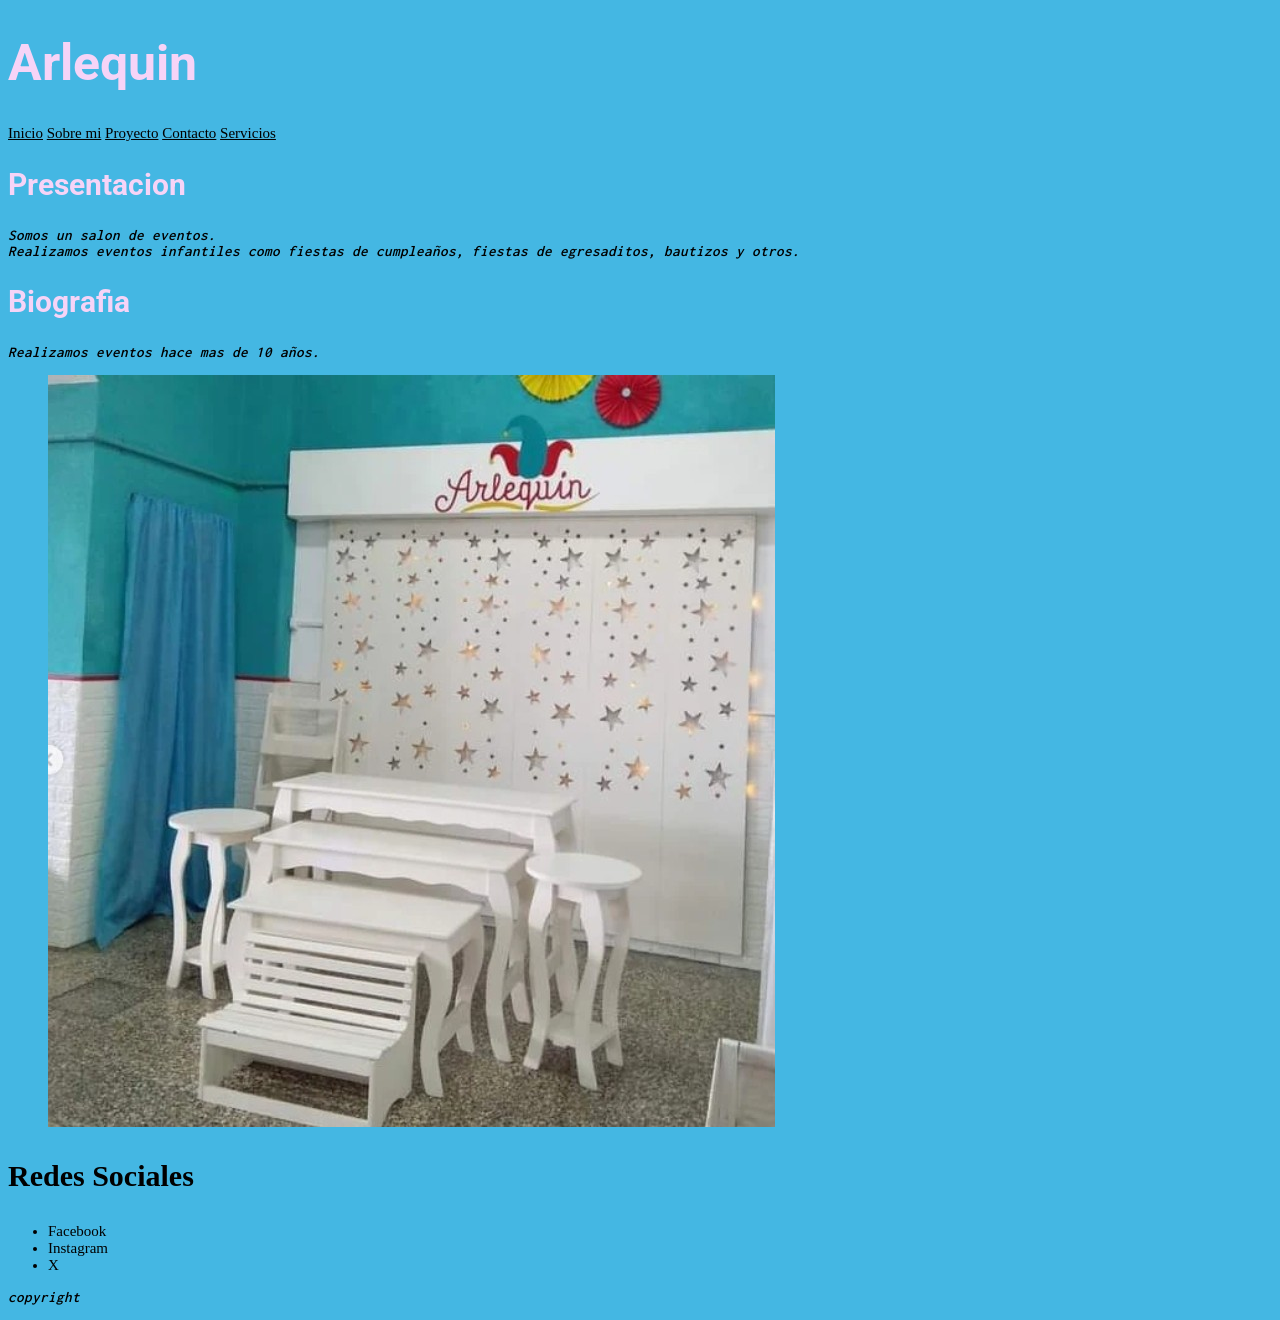
<file: index.html>
<!DOCTYPE html>
<html lang="en">
<head>
    <meta charset="UTF-8">
    <meta name="viewport" content="width=device-width, initial-scale=1.0">
    <link rel="stylesheet" href="styles/styles.css">
    <title>Arlequin</title>
</head>
<body>
    <header>
        <h1 class="colortitulo">Arlequin</h1>
        <nav class="Tamaniotexto">
            <a href="#">Inicio</a>
            <a href="pages/sobremi.html">Sobre mi</a>
            <a href="pages/proyectos.html">Proyecto</a>
            <a href="pages/contacto.html">Contacto</a>
            <a href="servicios.html">Servicios</a>
        </nav>
    </header>
    <main>
    
        <section>
            <h2 class="colortitulo">Presentacion</h2>
        <p class="Tamaniotexto">
            Somos un salon de eventos. <br>
            Realizamos eventos infantiles como fiestas de cumpleaños,
            fiestas de egresaditos, bautizos y otros.
        </p> 
        </section>
        <section>
            <h2 class="colortitulo">Biografia</h2>
                <p>
                    Realizamos eventos hace mas de 10 años.
                </p>
        </section>
        
        <div>
                <figure>
                    <img src="assets/Arlequin.jpg" alt="Arlequin">
                </figure>
            </div>
    </main>
    <footer>
        <div>
            <h3>Redes Sociales</h3>
            <ul class="Tamaniotexto">
               
                <li>Facebook</li>
                <li>Instagram</li>
                <li>X</li>
            </ul>
            
        </div>
        <p>copyright</p>
    </footer>
</body>
</html>
</file>
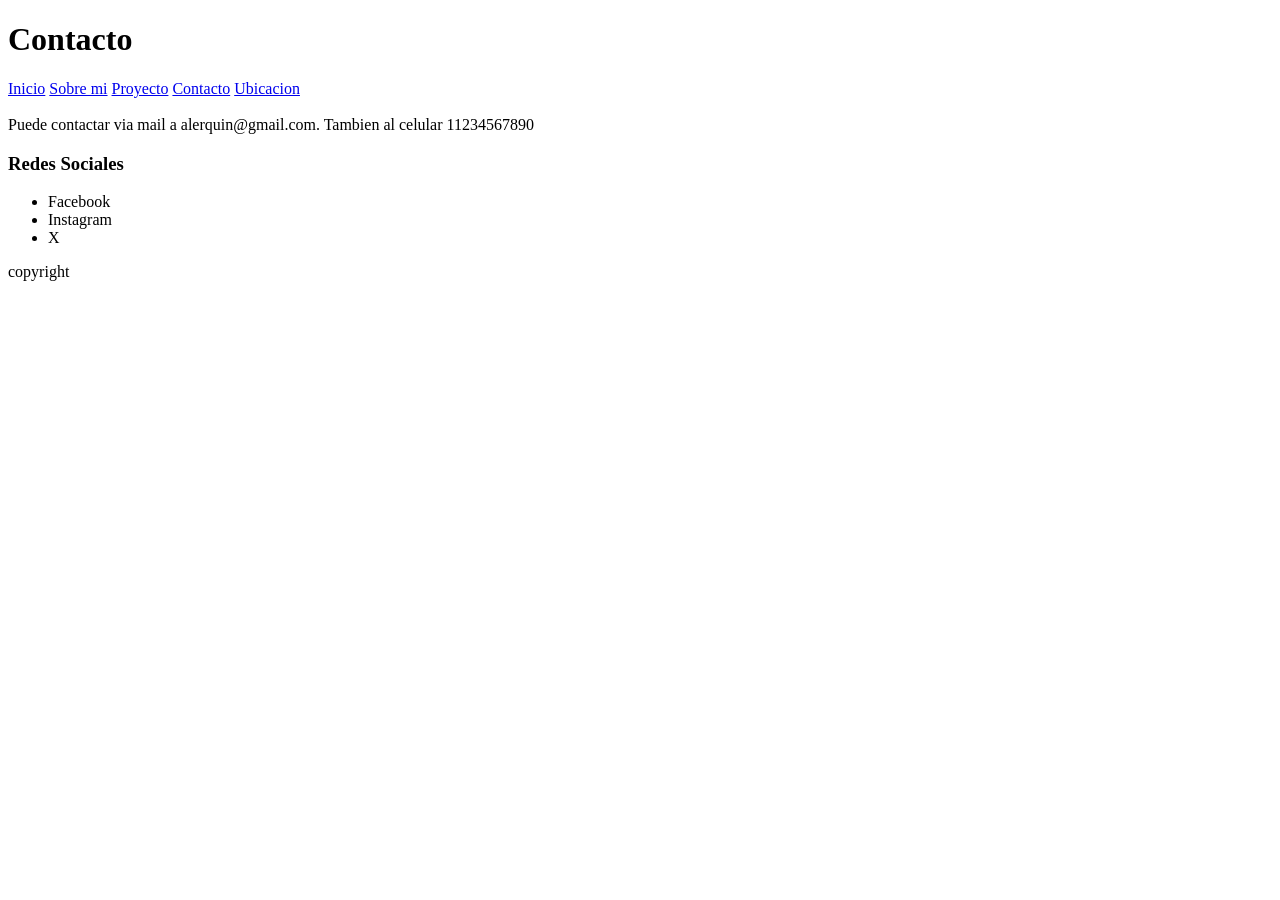
<file: pages/Contacto.html>
<!DOCTYPE html>
<html lang="es">
<head>
    <meta charset="UTF-8">
    <meta name="viewport" content="width=device-width, initial-scale=1.0">
    <title>Arlequin - Contacto</title>
</head>
<body>
    <header>
        <h1>Contacto</h1>
        <nav>
            <a href="../index.html">Inicio</a>
            <a href="Sobremi.html">Sobre mi</a>
            <a href="Proyectos.html">Proyecto</a>
            <a href="#">Contacto</a>
            <a href="Ubicacion.html">Ubicacion</a>
        </nav>
    </header>
    <main> 
        <section>
            <div>
                <br>
                Puede contactar via mail a alerquin@gmail.com.
                Tambien al celular 11234567890
        
            </div>
        </section>
    </main>
    <footer>
        <div>
            <h3>Redes Sociales</h3>
            <ul>
               
                <li>Facebook</li>
                <li>Instagram</li>
                <li>X</li>
            </ul>
            
        </div>
        <p>copyright</p>
    </footer>
</body>
</html>
</file>
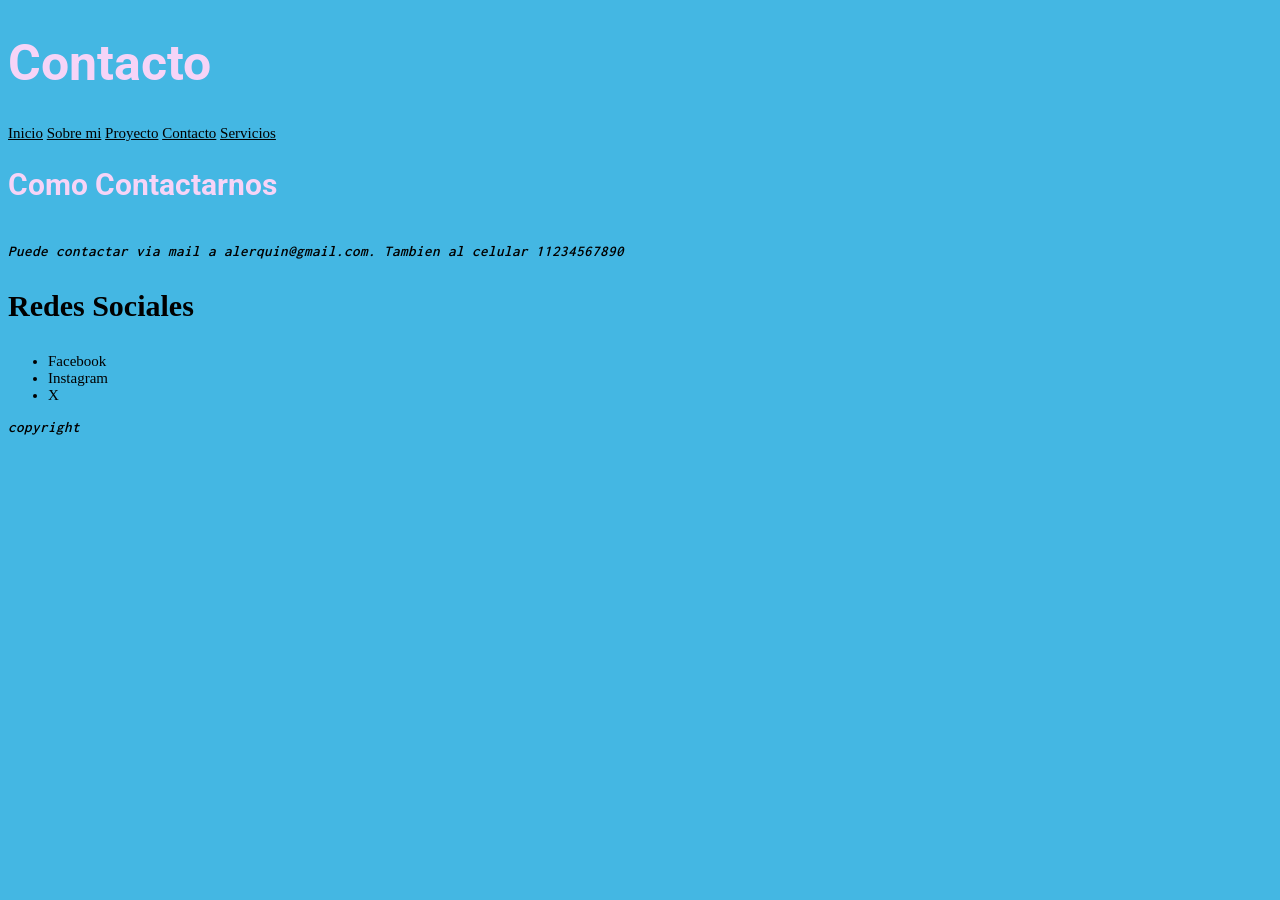
<file: pages/contacto.html>
<!DOCTYPE html>
<html lang="es">
<head>
    <meta charset="UTF-8">
    <meta name="viewport" content="width=device-width, initial-scale=1.0">
    <link rel="stylesheet" href="../styles/styles.css">
    <title>Arlequin - Contacto</title>
</head>
<body>
    <header>
        <h1 class="colortitulo">Contacto</h1>
        <nav class="Tamaniotexto">
            <a href="../index.html">Inicio</a>
            <a href="sobremi.html">Sobre mi</a>
            <a href="proyectos.html">Proyecto</a>
            <a href="#">Contacto</a>
            <a href="servicios.html">Servicios</a>
        </nav>
    </header>
    <main> 
        <section>
            <h2 class="colortitulo">Como Contactarnos</h2>
            <p class="Tamaniotexto">
                <br>
                Puede contactar via mail a alerquin@gmail.com.
                Tambien al celular 11234567890
        
            </p>
        </section>
    </main>
    <footer>
        <div>
            <h3>Redes Sociales</h3>
            <ul class="Tamaniotexto">
               
                <li>Facebook</li>
                <li>Instagram</li>
                <li>X</li>
            </ul>
            
        </div>
        <p>copyright</p>
    </footer>
</body>
</html>
</file>
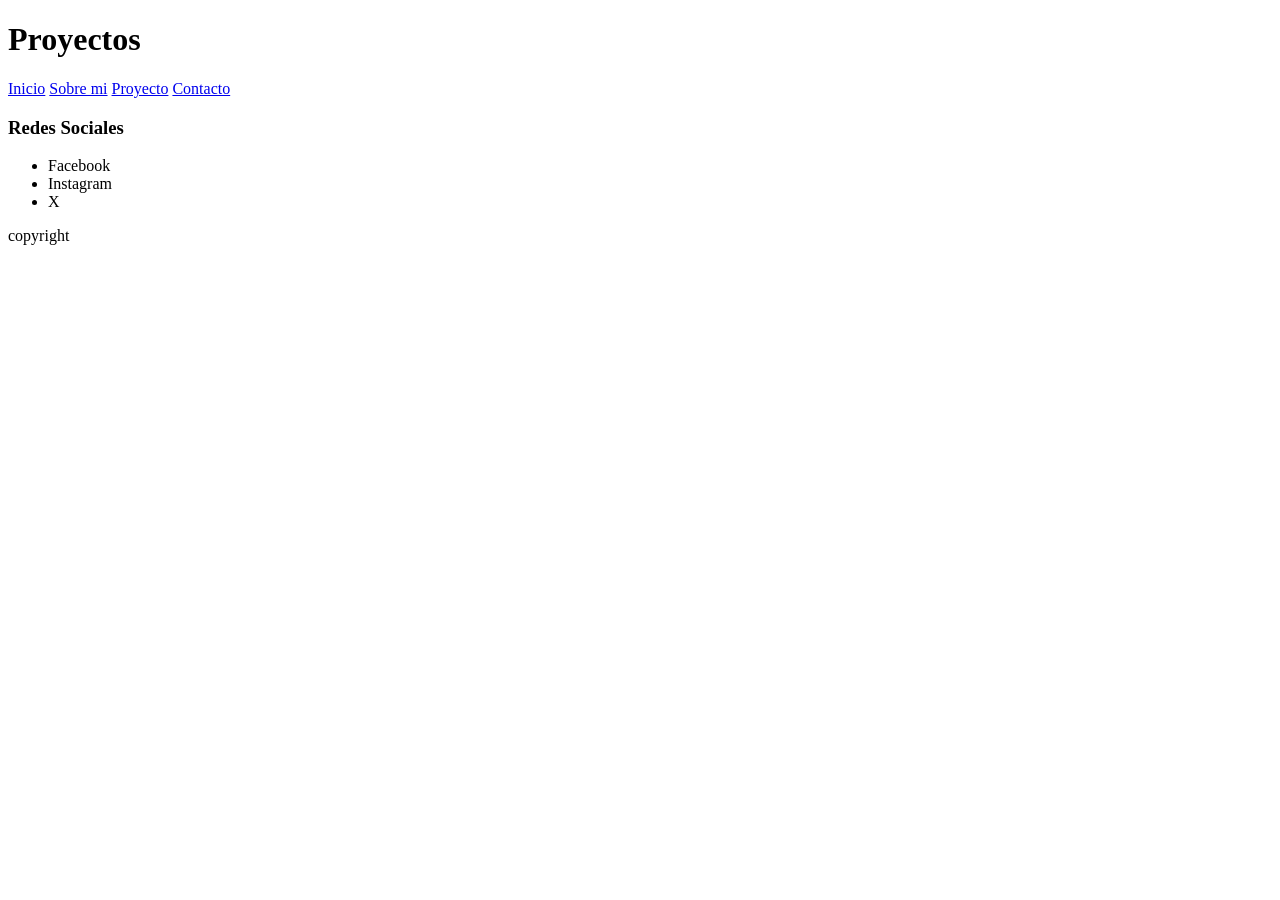
<file: pages/Proyectos.html>
<!DOCTYPE html>
<html lang="en">
<head>
    <meta charset="UTF-8">
    <meta name="viewport" content="width=device-width, initial-scale=1.0">
    <title>Arlequin</title>
</head>
<body>
    <header>
        <h1>Proyectos</h1>
        <nav>
            <a href="../index.html">Inicio</a>
            <a href="Sobremi.html">Sobre mi</a>
            <a href="#">Proyecto</a>
            <a href="Contacto.html">Contacto</a>
        </nav>
    </header>
    <main>

    </main>
    <footer>
        <div>
            <h3>Redes Sociales</h3>
            <ul>
               
                <li>Facebook</li>
                <li>Instagram</li>
                <li>X</li>
            </ul>
            
        </div>
        <p>copyright</p>
    </footer>
</body>
</html>
</file>
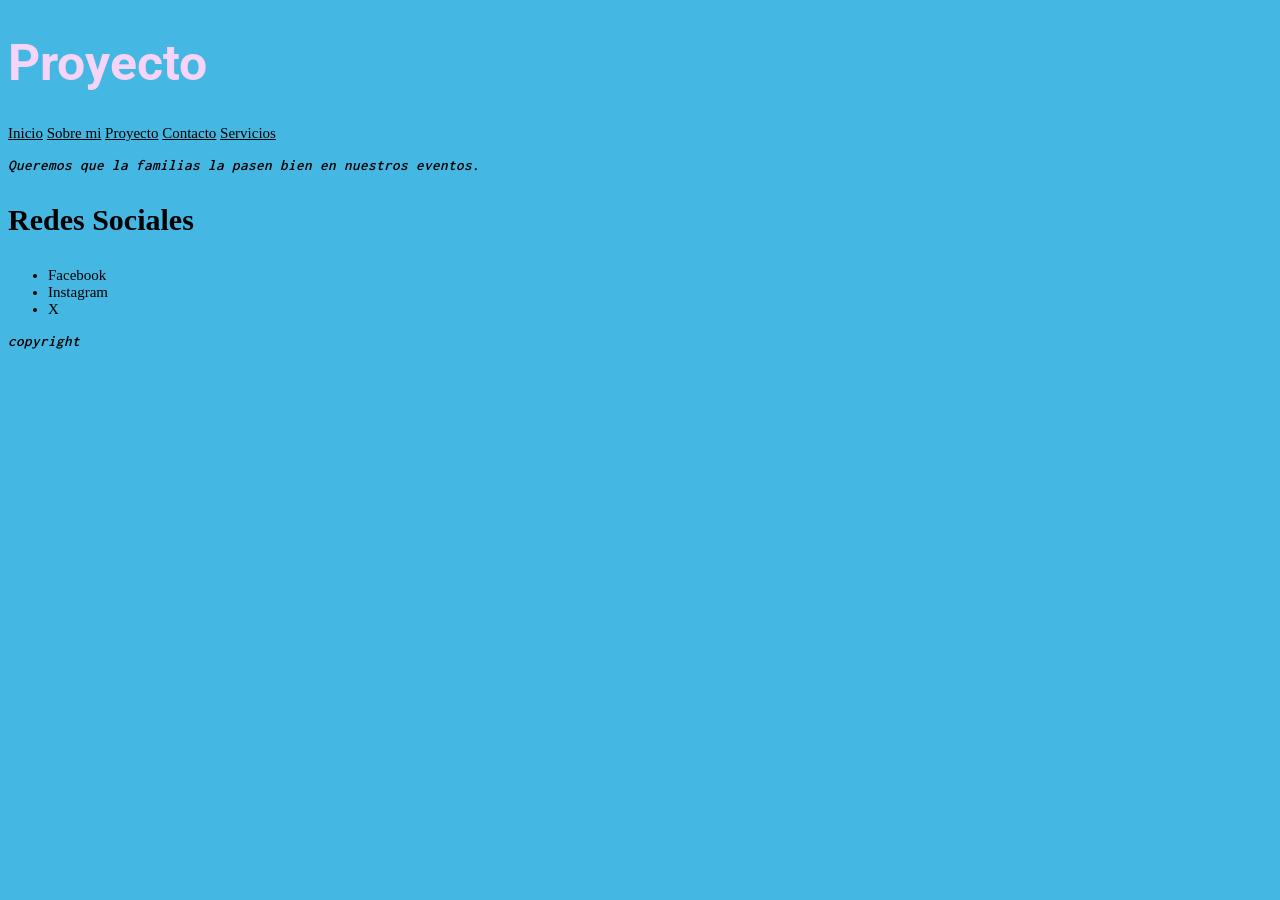
<file: pages/proyectos.html>
<!DOCTYPE html>
<html lang="es">
<head>
    <meta charset="UTF-8">
    <meta name="viewport" content="width=device-width, initial-scale=1.0">
    <link rel="stylesheet" href="../styles/styles.css">
    <title>Arlequin - Proyectos</title>
</head>
<body>
    <header>
        <h1 class="colortitulo">Proyecto</h1>
        <nav class="Tamaniotexto">
            <a href="../index.html">Inicio</a>
            <a href="sobremi.html">Sobre mi</a>
            <a href="#">Proyecto</a>
            <a href="contacto.html">Contacto</a>
            <a href="servicios.html">Servicios</a>
        </nav>
    </header>
    <main>
        <section>
            <p class="Tamaniotexto">
                Queremos que la familias la pasen bien en nuestros eventos.
            </p>
        </section>
        
    </main>
    <footer>
        <div>
            <h3>Redes Sociales</h3>
            <ul class="Tamaniotexto">
               
                <li>Facebook</li>
                <li>Instagram</li>
                <li>X</li>
            </ul>
            
        </div>
        <p>copyright</p>
    </footer>
</body>
</html>
</file>
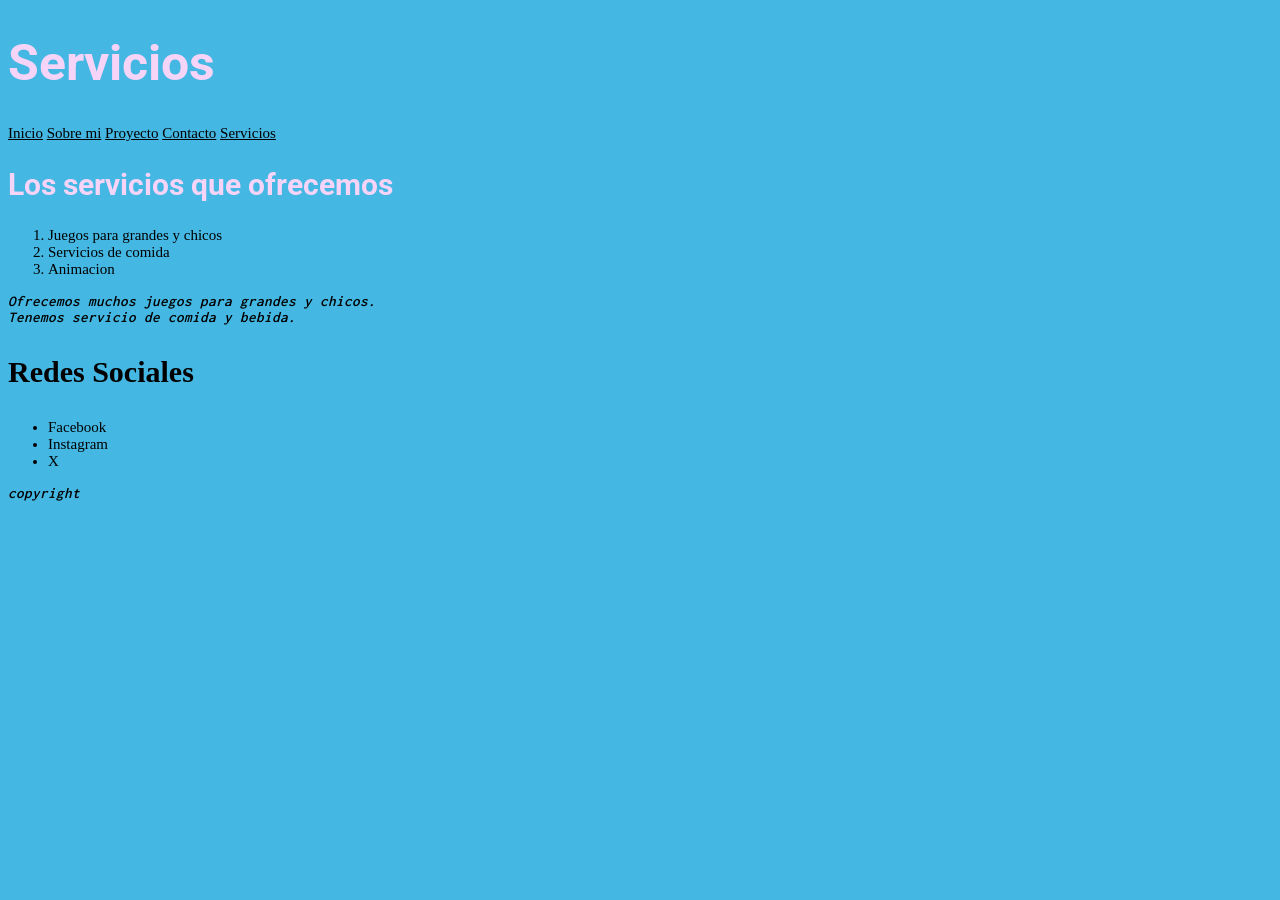
<file: pages/servicios.html>
<!DOCTYPE html>
<html lang="en">
<head>
    <meta charset="UTF-8">
    <meta name="viewport" content="width=device-width, initial-scale=1.0">
    <link rel="stylesheet" href="../styles/styles.css">
    <title>Arlequin</title>
</head>
<body>
    <header>
        <h1 class="colortitulo">Servicios</h1>
        <nav class="Tamaniotexto">
            <a href="../index.html">Inicio</a>
            <a href="Sobremi.html">Sobre mi</a>
            <a href="Proyectos.html">Proyecto</a>
            <a href="Contacto.html">Contacto</a>
            <a href="#">Servicios</a>
        </nav>
    </header>
    <main>
    
        <h2 class="colortitulo">Los servicios que ofrecemos</h2>
            
                <ol class="Tamaniotexto">
                    <li>Juegos para grandes y chicos</li>
                    <li>Servicios de comida</li>
                    <li>Animacion </li>
                </ol>
                <p>
                    Ofrecemos muchos juegos para grandes y chicos.<br>
                    Tenemos servicio de comida y bebida.
                </p>
    </main>
    <footer>
        <div>
            <h3>Redes Sociales</h3>
            <ul class="Tamaniotexto">
               
                <li>Facebook</li>
                <li>Instagram</li>
                <li>X</li>
            </ul>
            
        </div>
        <p>copyright</p>
    </footer>
</body>
</html>
</file>
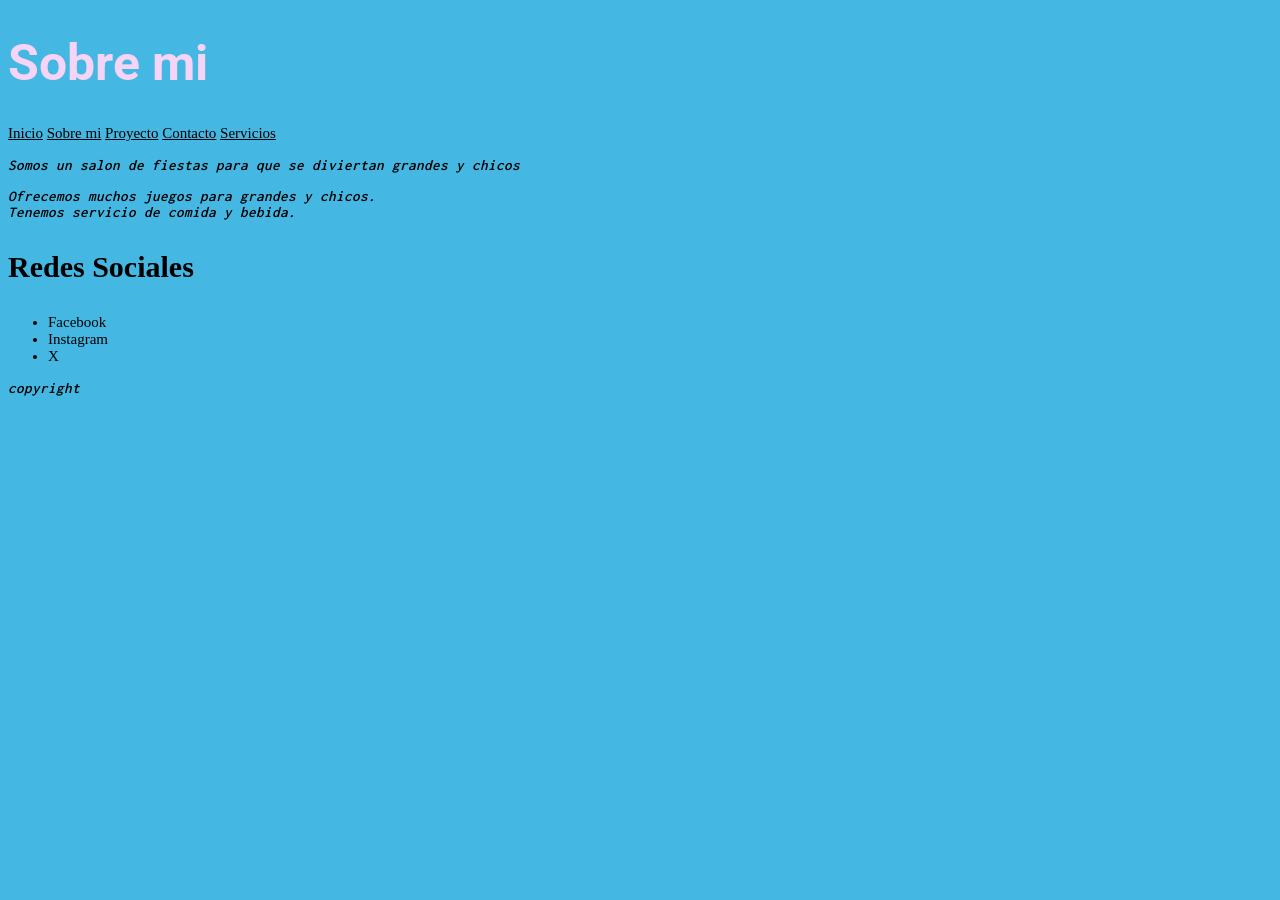
<file: pages/sobremi.html>
<!DOCTYPE html>
<html lang="es">
<head>
    <meta charset="UTF-8">
    <meta name="viewport" content="width=device-width, initial-scale=1.0">
    <link rel="stylesheet" href="../styles/styles.css">
    <title>Arlequin - Sobre mi</title>
</head>
<body>
    <header>
        <h1 class="colortitulo"> Sobre mi</h1>
        <nav class="Tamaniotexto">
            <a href="../index.html">Inicio</a>
            <a href="#.html">Sobre mi</a>
            <a href="proyectos.html">Proyecto</a>
            <a href="contacto.html">Contacto</a>
            <a href="servicios.html">Servicios</a>
        </nav>
    </header>
    <main>
        <p>
            Somos un salon de fiestas para que se diviertan grandes y chicos
        </p>
        <p>
            Ofrecemos muchos juegos para grandes y chicos.<br>
            Tenemos servicio de comida y bebida.
        </p>
    </main>   
    <footer>
        <div>
            <h3>Redes Sociales</h3>
            <ul class="Tamaniotexto">
               
                <li>Facebook</li>
                <li>Instagram</li>
                <li>X</li>
            </ul>
            
        </div>
        <p>copyright</p>
    </footer>
</body>
</html>
</file>
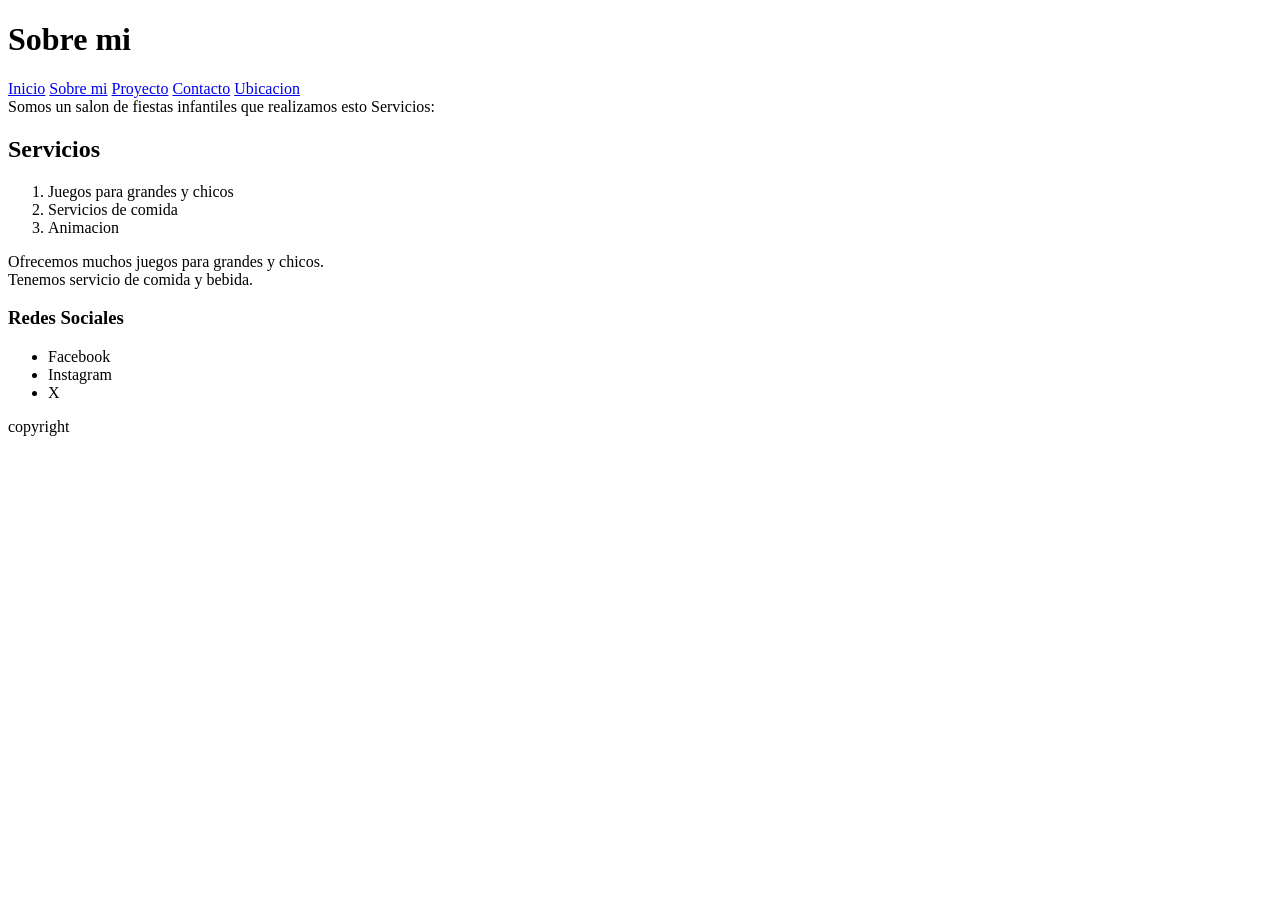
<file: pages/Sobremi.html>
<!DOCTYPE html>
<html lang="es">
<head>
    <meta charset="UTF-8">
    <meta name="viewport" content="width=device-width, initial-scale=1.0">
    <title>Arlequin - Sobre mi</title>
</head>
<body>
    <header>
        <h1>Sobre mi</h1>
        <nav>
            <a href="../index.html">Inicio</a>
            <a href="#.html">Sobre mi</a>
            <a href="Proyectos.html">Proyecto</a>
            <a href="Contacto.html">Contacto</a>
            <a href="Ubicacion.html">Ubicacion</a>
        </nav>
    </header>
    <main>
        <div>
            Somos un salon de fiestas infantiles que realizamos esto Servicios:
        </div>
        <section>
            <h2>Servicios</h2>
            <div>
                <ol>
                    <li>Juegos para grandes y chicos</li>
                    <li>Servicios de comida</li>
                    <li>Animacion </li>
                </ol>
                Ofrecemos muchos juegos para grandes y chicos.<br>
                Tenemos servicio de comida y bebida.
            </div>
            
        </section>
    </main>   
    <footer>
        <div>
            <h3>Redes Sociales</h3>
            <ul>
               
                <li>Facebook</li>
                <li>Instagram</li>
                <li>X</li>
            </ul>
            
        </div>
        <p>copyright</p>
    </footer>
</body>
</html>
</file>
<file: styles/styles.css>
@import url('https://fonts.googleapis.com/css2?family=Inconsolata:wght@200..900&family=Roboto:ital,wght@0,100..900;1,100..900&display=swap');
html
{
    font-size: 62.5%;
}
h1,h2
{
    font-family: "Roboto", "sans-serif";
}
h1
{
    font-size: 5rem;
}
h2,h3
{
    font-size: 3rem;
}
.Tamaniotexto
{
    font-size: 1.5rem;
}
p
{
    font-family: "Inconsolata", "monospace";
    font-size: 1.5rem;
    font-weight: 600;
    font-style: italic;
}
body
{
    background-color: #44B7E3;
}
a
{
    color: #000000;
}
.colortitulo
{
    color: rgb(246, 212, 247);
}
</file>
